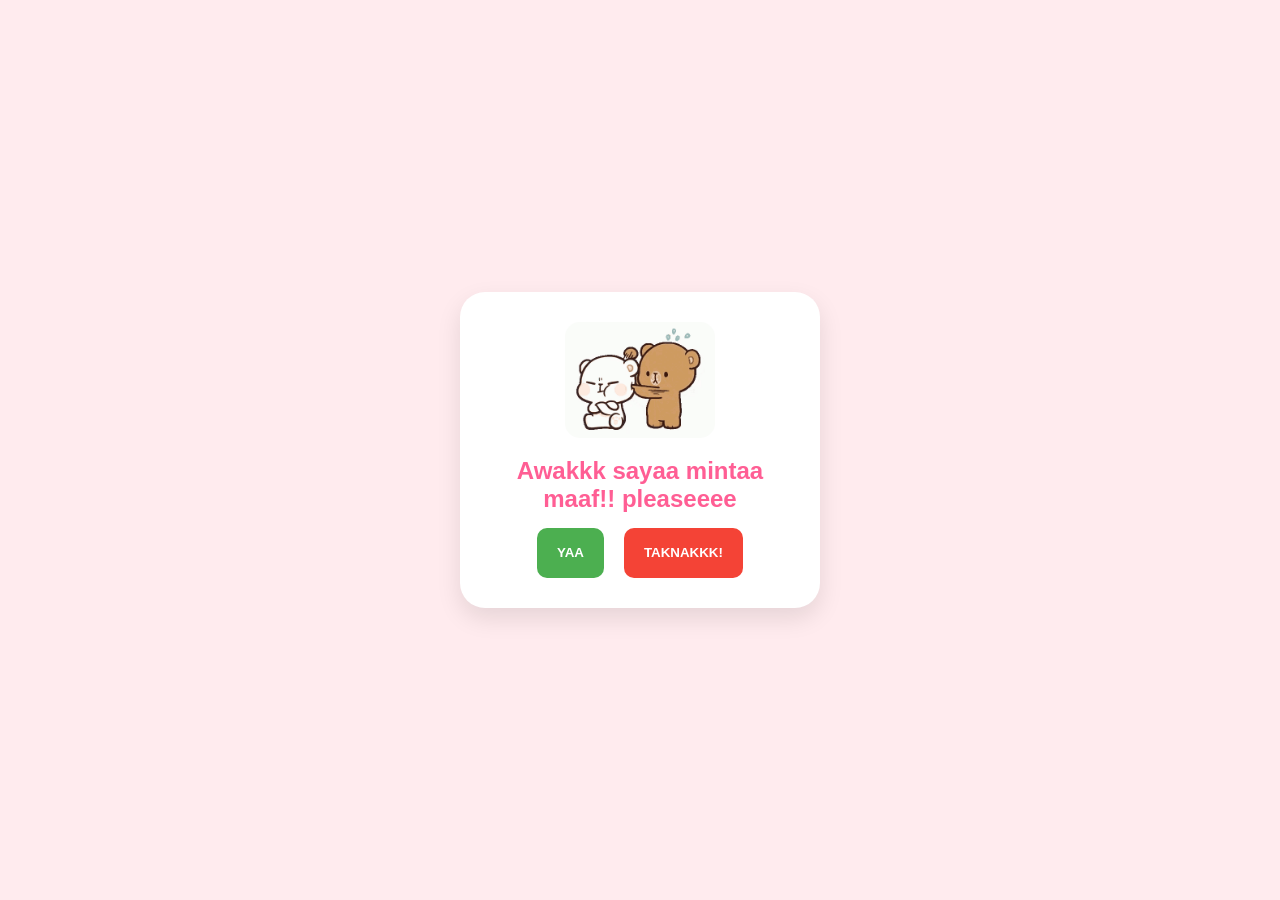
<file: index.html>
<!DOCTYPE html>
<html lang="ms">
<head>
    <meta charset="UTF-8">
    <meta name="viewport" content="width=device-width, initial-scale=1.0">
    <title>Maafkan Saya</title>
    <link rel="stylesheet" href="maaf.css">
</head>
<body>

    <div class="card">
        <img id="gambar-utama" src="ngambek.gif">
        
        <h2 id="ayat">Awakkk sayaa mintaa maaf!! pleaseeee</h2>
        
        <p id="pesan-tambahan"></p>

        <div class="bekas-butang">
            <button id="btn-enggak" onclick="maafDiterima()">YAA</button>
            <button id="btn-masih" onmouseover="lari(this)">TAKNAKKK!</button>
        </div>
    </div>

    <script src="maaf.js"></script>
</body>
</html>
</file>
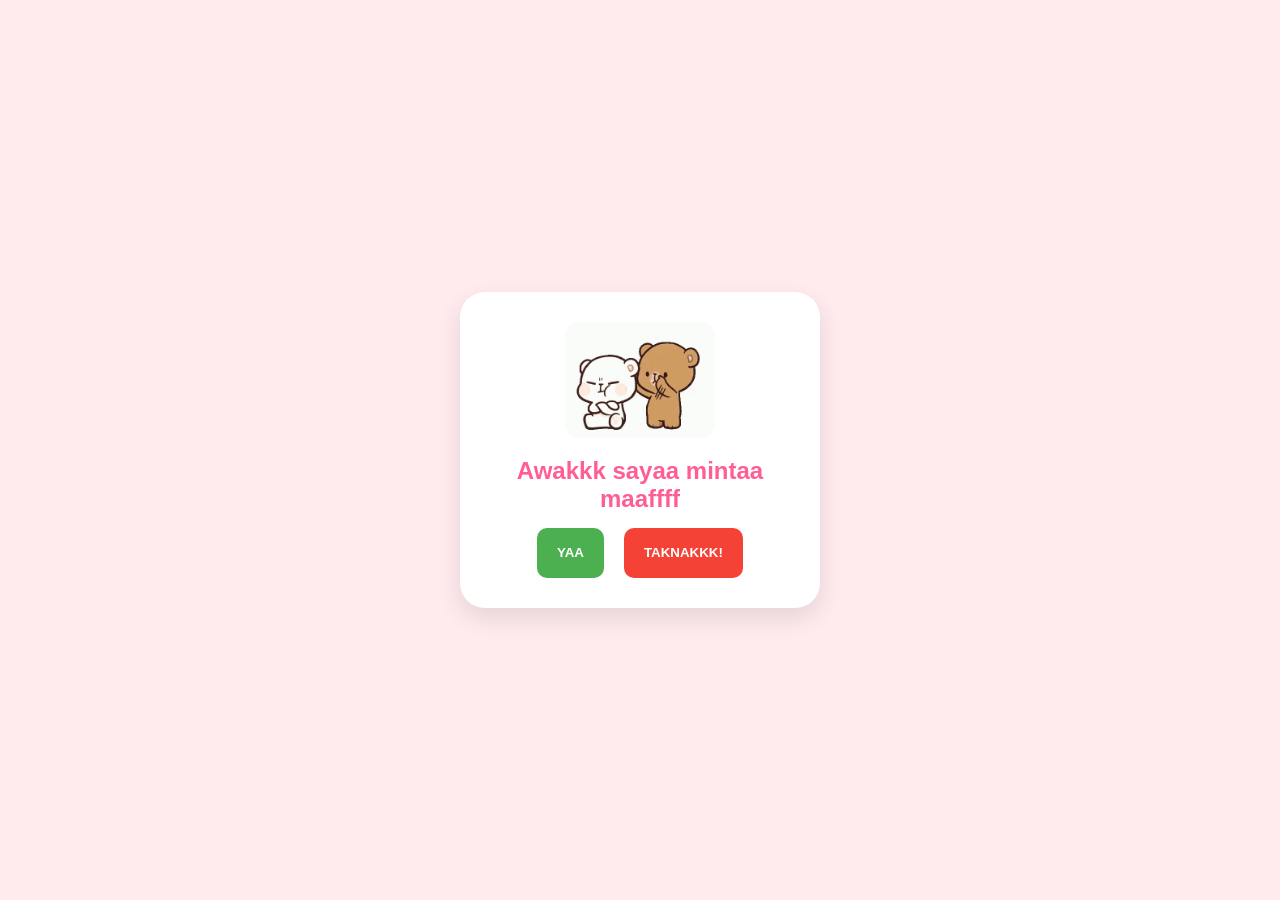
<file: maaf.html>
<!DOCTYPE html>
<html lang="ms">
<head>
    <meta charset="UTF-8">
    <meta name="viewport" content="width=device-width, initial-scale=1.0">
    <title>Maafkan Saya</title>
    <link rel="stylesheet" href="maaf.css">
</head>
<body>

    <div class="card">
        <img id="gambar-utama" src="ngambek.gif">
        
        <h2 id="ayat">Awakkk sayaa mintaa maaffff</h2>
        
        <p id="pesan-tambahan"></p>

        <div class="bekas-butang">
            <button id="btn-enggak" onclick="maafDiterima()">YAA</button>
            <button id="btn-masih" onmouseover="lari(this)">TAKNAKKK!</button>
        </div>
    </div>

    <script src="maaf.js"></script>
</body>
</html>
</file>
<file: maaf.css>
body {
    background-color: #ffebee;
    font-family: 'Arial', sans-serif;
    display: flex;
    justify-content: center;
    align-items: center;
    height: 100vh;
    margin: 0;
}

.card {
    background: white;
    padding: 30px;
    border-radius: 25px;
    text-align: center;
    box-shadow: 0 10px 25px rgba(0,0,0,0.1);
    width: 300px;
}

img {
    width: 150px;
    border-radius: 15px;
    transition: 0.3s;
}

h2 {
    color: #ff5e94;
    margin: 15px 0;
}

/* Gaya ayat tambahan */
#pesan-tambahan {
    font-size: 14px;
    color: #777;
    margin-top: -10px;
    margin-bottom: 20px;
    display: none; /* Kita sorok dulu */
}

.bekas-butang {
    display: flex;
    justify-content: center;
    gap: 20px;
    height: 50px;
    
}

button {
    padding: 10px 20px;
    border: none;
    border-radius: 10px;
    cursor: pointer;
    font-weight: bold;
}

#btn-enggak { background: #4caf50; color: white; }
#btn-masih { background: #f44336; color: white; }
</file>
